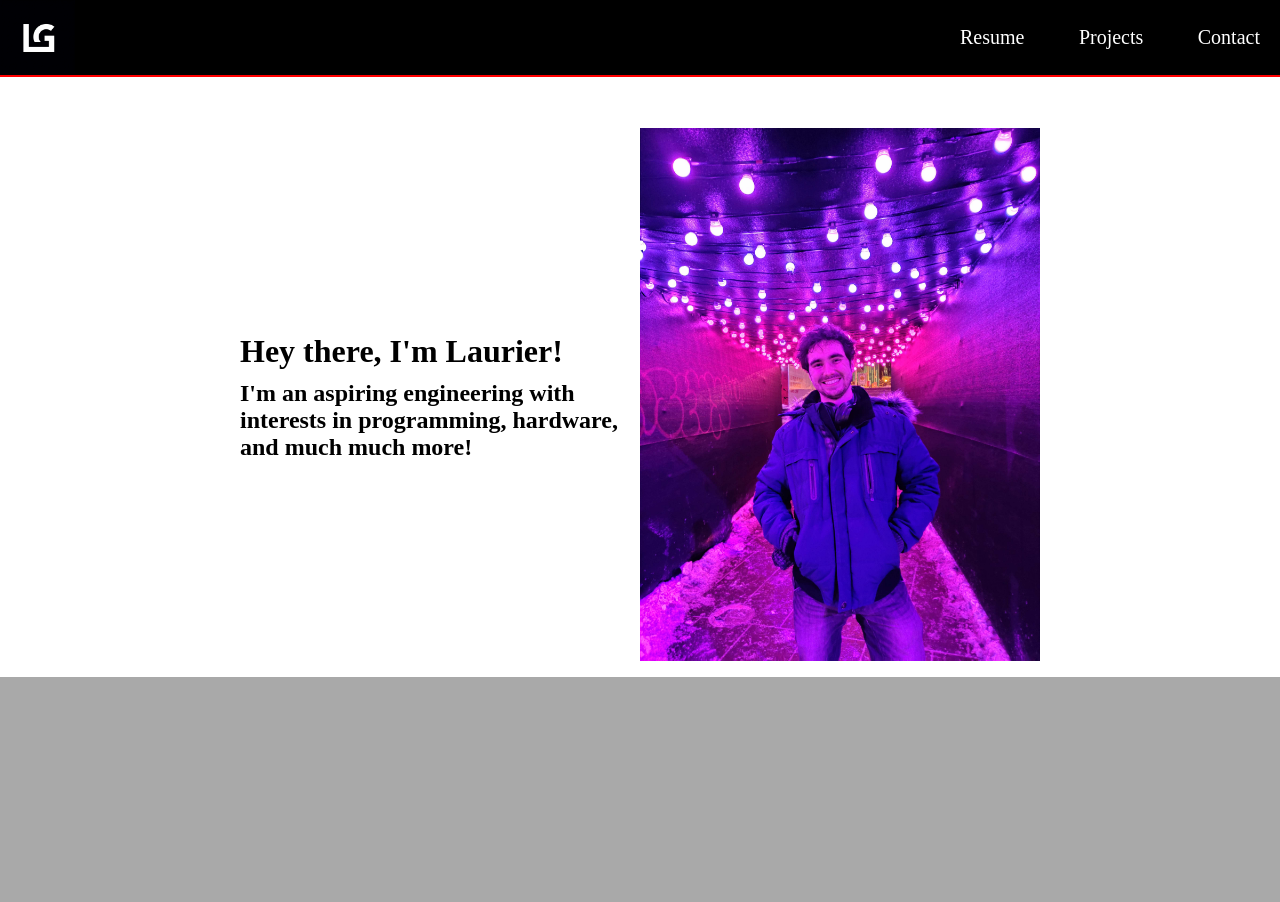
<file: index.html>
<!DOCTYPE html>
<html>
    <head>
        <meta charset="UTF-8">
        <title>Meet Laurier Gauvin</title>
        <!-- CSS Sheets-->
        <link rel="stylesheet" href="styles/general.css">
        <link rel="stylesheet" href="styles/header.css">
        <link rel="stylesheet" href="styles/footer.css">
        <link rel="stylesheet" href="styles/introduction-content.css">

        <!-- Import Fonts (Roboto)-->
        <link rel="preconnect" href="https://fonts.googleapis.com">
        <link rel="preconnect" href="https://fonts.gstatic.com" crossorigin>
        <link href="https://fonts.googleapis.com/css2?family=Roboto:ital,wght@0,100;0,300;0,400;0,500;0,700;0,900;1,100;1,300;1,400;1,500;1,700;1,900&display=swap" rel="stylesheet">
    </head>
    <body>
        <header class="header">
            <div class="left-section">
                <img class="initials" src="images/initials.webp" alt="Logo">
            </div>
            <nav class="right-section">
                <div class="resume-link">
                    <a href="https://ca.linkedin.com/in/laurier-gauvin-b5a834187">
                        <p>Resume</p>
                    </a>
                </div>
                <div class="projects-dropdown">
                    <a href="https://ca.linkedin.com/in/laurier-gauvin-b5a834187">
                        <p>Projects</p>
                    </a>
                </div>
                <div class="contact">
                    <a href="https://ca.linkedin.com/in/laurier-gauvin-b5a834187">
                        <p>Contact</p>
                    </a>
                </div>
            </nav>
        </header>
        <main class="introduction-content">
            <div class="introduction-text">
                <h1>Hey there, I'm Laurier!</h1>
                <h2>I'm an aspiring engineering with interests in programming, hardware, and much much more!</h2>
            </div>
            <div class="introduction-image">
                <img class="personal-photo" src="images/personal-photo.jpg">
            </div>
        </main>
        <footer class="footer">

        </footer>

    </body>

</html>
</file>
<file: styles/general.css>
body {
    padding-top: 100px;
}

a, a:visited {
    text-decoration: none;
}
</file>
<file: styles/header.css>
.header {
    height: 75px;
    display: flex;
    justify-content: space-between;
    position: fixed;
    top: 0;
    left: 0;
    right: 0;
    background-color: black;
    border-bottom: 2px solid red;
    z-index: 100;
    
}

.initials {
    height: 75px;
}

.right-section {
    display: flex;
    width: 300px;
    align-items: center;
    justify-content: space-between;
    padding-right: 20px;
    padding-left: 20px;
}

.right-section p {
    color: white;
    font-size: 20px;
    text-decoration: none;
}
</file>
<file: styles/footer.css>
.footer {
    background-color: darkgrey;
    height: 225px;
    margin: -8px;
}
</file>
<file: styles/introduction-content.css>
/* Base styling for the introduction section */
.introduction-content {
    display: flex;
    flex-direction: row; /* default layout with items side-by-side */
    align-items: center; /* centers items vertically within the container */
    justify-content: center; /* centers items horizontally in the container */
    padding: 20px;
    gap: 20px; /* ensures space between text and image */
}

.introduction-text,
.introduction-image {
    flex: 1; /* allows flex items to grow and shrink but not beyond their content size */
    max-width: 50%; /* prevents either section from taking more than half the container's width */
}

.introduction-text h1,
.introduction-text h2 {
    margin: 10px 0; /* spacing between the header elements */
}

.introduction-image img.personal-photo {
    width: auto; /* adjusts width to maintain aspect ratio */
    max-width: 400px; /* maximum width of the image to prevent over-stretching */
    max-height: 600px; /* new maximum height */
    height: auto; /* maintains the aspect ratio */
}

/* Media query for smaller screens */
@media (max-width: 800px) {
    .introduction-content {
        flex-direction: column; /* stack items vertically on small screens */
    }

    .introduction-text,
    .introduction-image {
        max-width: 100%; /* allows each section to take full width of the container on small screens */
    }

    .introduction-image img.personal-photo {
        width: auto; /* prevents the image from stretching to fit the container */
        max-width: 100%; /* ensures the image does not exceed the width of the container */
    }
}

/* Additional media query to handle the layout on larger screens */
@media (min-width: 801px) {
    .introduction-content {
        max-width: 800px; /* maximum width of the entire content section */
        margin: auto; /* centers the content section horizontally */
    }
}
</file>
